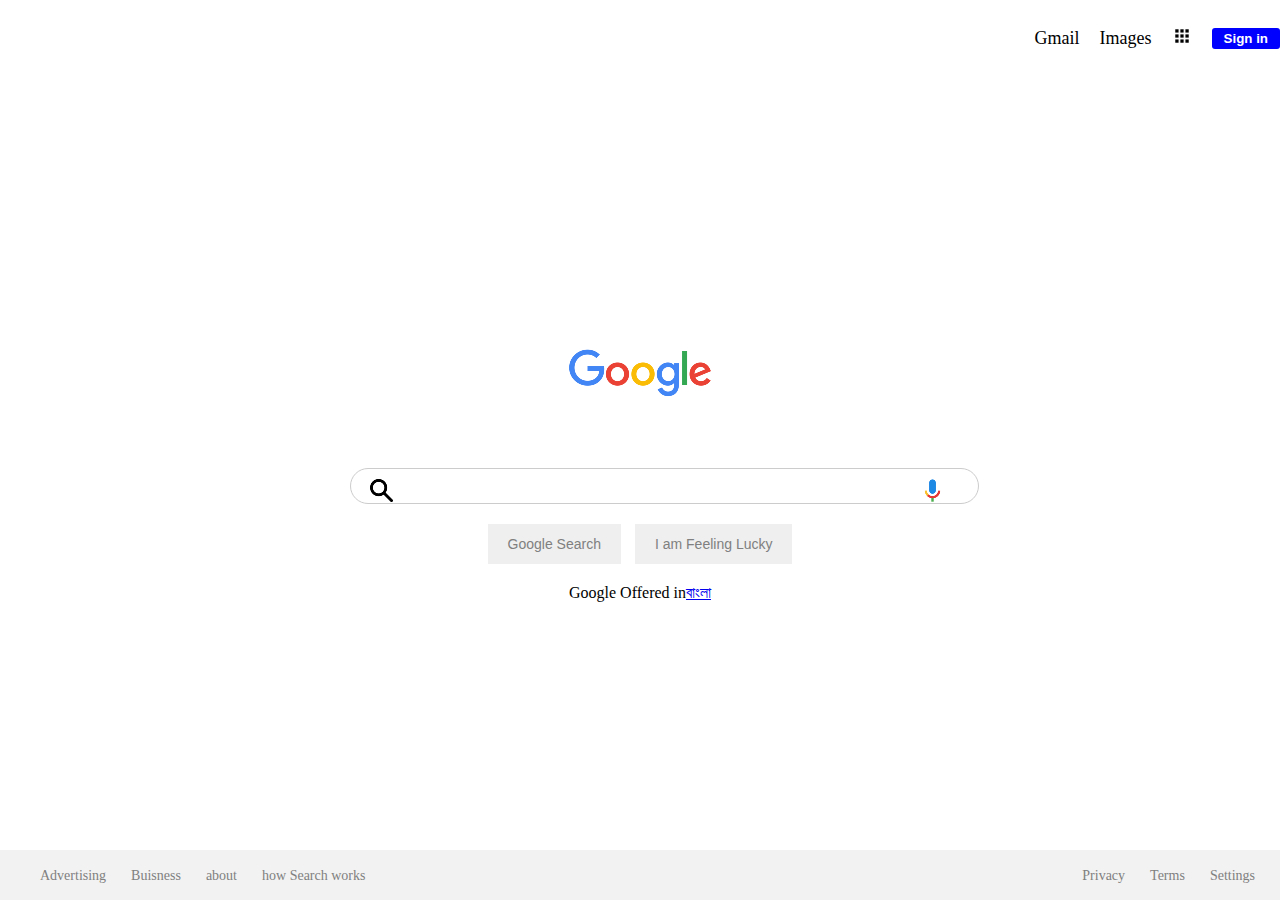
<file: Desktop/mysite/google-project/index.html>
<!DOCTYPE html>
<html lang="en">
<head>
    <meta charset="UTF-8">
    <meta name="viewport" content="width=device-width, initial-scale=1.0">
    <link rel="stylesheet" href="goggle.css">
    <l="stylesheet" href="https://cdnjs.cloudflare.com/ajax/libs/font-awesome/6.6.0/css/all.min.css" integrity="sha512-Kc323vGBEqzTmouAECnVceyQqyqdsSiqLQISBL29aUW4U/M7pSPA/gEUZQqv1cwx4OnYxTxve5UMg5GT6L4JJg==" crossorigin="anonymous" referrerpolicy="no-referrer" />
    <title>Google</title>
</head>
<body>
    <section>
        <header>
            <ul>
                <li><a href="#" >Gmail</a></li>
                <li><a href="#">Images</a></li>
                <li><a href="#"><img src="3095017-200.png"></a></li>
                <li><button>Sign in</button></li>
            </ul>
        </header>
        <div class="main">
         <img src="pngwing.com (4).png">
          <div class="searchbox">
            <input type="text" class="search">
            <div class="icons">
            <div ><img src="pngwing.com (10).png"></div>
            <div><img src="pngwing.com (7).png"></div>
        </div>
          </div>
          <div class="buttons">
            <button>Google Search</button>
            <button>I am Feeling Lucky</button>
          </div>
          <div class="lang">Google Offered in<a href="#">বাংলা</a></div>
          <div class="footer">
        <div class="row">
            <ul>

                <li><a href="#">Advertising</a></li>
                <li><a href="#">Buisness</a></li>
                <li><a href="#">about</a></li>
                <li><a href="#">how Search works</a></li>
            </ul>
            <ul> <li><a href="#">Privacy</a></li>
                <li><a href="#">Terms</a></li>
                <li><a href="#">Settings</a></li>



            </ul>
        </div>
        </div>

        </div>
    </section>



</body>
</html>
</file>
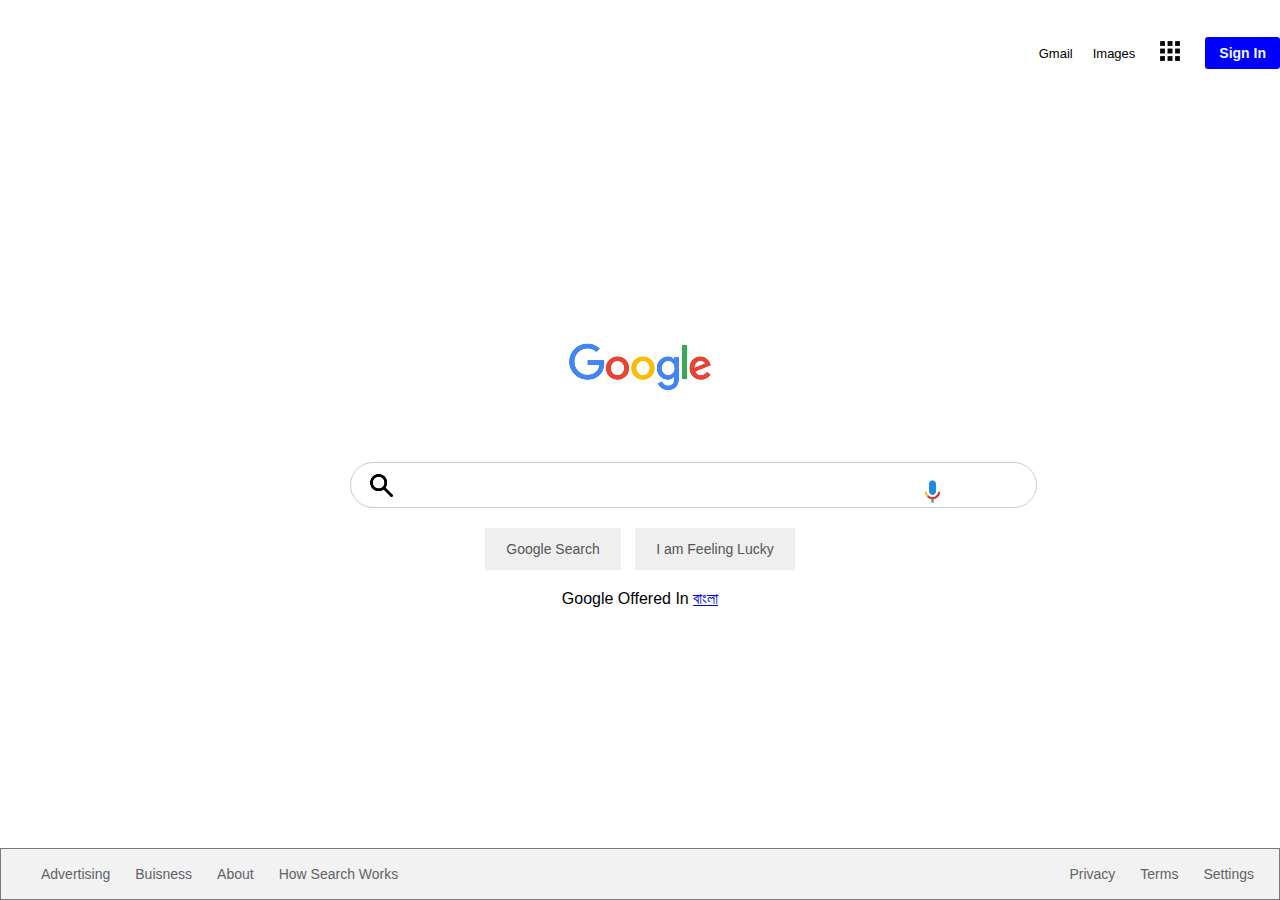
<file: Desktop/mysite/google-project/project.html>
<!DOCTYPE html>
<html lang="en">
<head>
    <meta charset="UTF-8">
    <meta name="viewport" content="width=device-width, initial-scale=1.0">
    <link rel="stylesheet " href="style.css">
    <link rel="stylesheet" href="https://cdnjs.cloudflare.com/ajax/libs/font-awesome/6.6.0/css/all.min.css" integrity="sha512-Kc323vGBEqzTmouAECnVceyQqyqdsSiqLQISBL29aUW4U/M7pSPA/gEUZQqv1cwx4OnYxTxve5UMg5GT6L4JJg==" crossorigin="anonymous" referrerpolicy="no-referrer" />
    <title>sajedul</title>
</head>
<body> 
    <section>
        <header>
            <ul>
                <li><a  href="#">Gmail</a></li>
                <li><a href="#">Images</a></li>
                <li><a href="#"><img src="3095017-200.png"></a></li>
                <li><button>Sign In</button></li>
            </ul>
        </header>
         <div class="main">
            <img src="pngwing.com (4).png" alt="google">
            <div class="searchbox">
                <input type="text" class="search">
                <div class="icons">
                    <div><img src="pngwing.com (10).png"></div>
                    <div ><img src="pngwing.com (7).png"></div>
                   
                </div>
            </div>
            <div  class="buttons">
                <button>Google Search</button>
                <button>I am Feeling Lucky</button>
            </div>
            <div class="lang">
                Google Offered In <a href="#">বাংলা</a>
            </div>
        </div>
        <div class="footer">
            <div class="row">
                <ul>
                    <li><a href="#">Advertising</a></li>
                    <li><a href="#">Buisness</a></li>
                    <li><a href="#">About</a></li>
                    <li><a href="#">How Search Works</a></li>
                </ul>
                <ul>
                    <li><a href="#">Privacy</a></li>
                    <li><a href="#">Terms</a></li>
                    <li><a href="#">Settings</a></li>
                   
            
                </ul>
            </div>
        </div>
            
        </section>




</body>


</html>
</file>
<file: Desktop/mysite/google-project/goggle.css>
body{
    margin:0;
    padding:0;
    box-sizing: border-box;
}


section{
    position:relative;
    width:100%;
    display:flex;
    justify-content: center;
    align-items: center;
    min-height: 100vh;
}
section header{
    position: absolute;
    top:0;
    width:100%;
    display: flex;
    justify-content: flex-end;
    padding:10px;

}
section header ul{
display: flex;
justify-content: center;
align-items: center;

}
section header ul li{
    list-style: none;
    margin-left: 20px;
} 
section header ul a{
    color:black;
    text-decoration: none;
    font-size: 18px;
}
section header ul li button{
    background-color: blue;
    color: white;
    border: none;
    outline:none;
    padding:3px 12px;
    font-weight: bold;
    border-radius: 3px;
    cursor: pointer;
}
section header ul li img{
    width:20px;
}
section .main{
width:580px;
display:flex;
flex-direction: column;
justify-content: center;
align-items: center;
}
section .main .searchbox{
position:relative;
width:100%;
margin-top: 20px;

}
section .main .searchbox .search{
    width:90%;
    padding:8px;
    padding-left: 45px;
    padding-right: 60px;
    border-radius: 30px;
    border:1px solid #ccc;
    outline: none;
    font-size: 16px;
}
section .main .searchbox .icons{
position: absolute;
top:0;
width:100%;
display: flex;
padding:5px 20px;
justify-content: space-between;
align-items: center;
pointer-events: none;
}
section .main .buttons{
margin-top: 20px;


}
section .main .buttons button{
    margin:0 5px;
    padding:12px 20px;
    color:gray;
    font-size: 14px;
    border:none;
    cursor: pointer;
    border-radius: 1px solid transparent;
    outline:none;
}
section .main .buttons button:hover{
    border-radius: 1px solid #ccc;

}
section .main .lang{
    margin-top: 20px;
}
section .footer{
    position: absolute;
    bottom:0;
    left:0;
    width:100%;
    background: #f2f2f2;

}
section .footer .row{
display: flex;
justify-content: space-between;
border-top: 1px solid white;

}
section .footer .row ul{
    display: flex;
}
section .footer .row ul li{
    list-style: none;
}section .footer .row ul li a{
    text-decoration: none;
    color:grey;
    font-size: 14px;
    margin-right: 25px;
}
</file>
<file: Desktop/mysite/google-project/style.css>
body{
    margin:0;
    padding:0;
    box-sizing: border-box;
    font-family: Arial, Helvetica, sans-serif;

}
section{
position:relative;
width:100%;
display:flex;
justify-content: center;
align-items: center;
min-height: 100vh;

}
section header{
position:absolute;
top:0;
width:100%;
display:flex;
justify-content: flex-end;
padding:20px;
}
section header ul{
display:flex;
justify-content: center;
align-items: center;

}
section header ul li{
list-style: none;
margin-left: 20px;
}
section header ul li a{

    color:black;
    text-decoration: none;
    font-size: 13px;
}
section header ul li img{
height:30px;
width:30px;
}
section header ul li button{
background-color: blue;
border:none;
padding:8px 14px ;
color:aliceblue;
font-size: 14px;
font-weight: bold;
border-radius: 3px;
cursor: pointer;
}
.searchbar{
height:20px;
width:20px;

}
section .main{
    width:580px;
    display:flex;
flex-direction: column;
justify-content: center;
align-items: center;


}
section .main .searchbox{
position:relative;
width:100%;
margin-top: 20px;


}
section .main .searchbox .search{
width:100%;
padding:13px;
padding-left: 45px;
padding-right: 60px;
border-radius: 30px;
border:1px solid #ccc;
outline:none;
font-size: 16px;
}
section .main .searchbox .icons{
position:absolute;
top:0;
width:100%;
display: flex;
padding:12px 20px;
justify-content: space-between;


}
section .main .buttons{
margin-top: 20px;

}
section .main .buttons button{
margin:0 5px;
padding:12px 20px;
color:#555;
font-size: 14px;
border:none;
cursor: pointer;
border:1px solid transparent;
outline: none;

}
section .main .buttons .button:hover{
border-radius:1px solid #ccc;


}
section .main .lang{
margin-top: 20px;

}
section .footer{
position: absolute;
bottom:0;
left:0;
width:100%;
background:#f2f2f2;

}
section .footer .row{
    display: flex;
    justify-content: space-between;
border:1px solid rgba(0,0,0, 0.5);



}
section .footer .row ul{
    display:flex;
}
section .footer .row ul li{
    list-style: none;
}
section .footer .row ul li a{
text-decoration: none;
font-size: 14px;
color:#5f6368;
margin-right: 25px;

}
</file>
